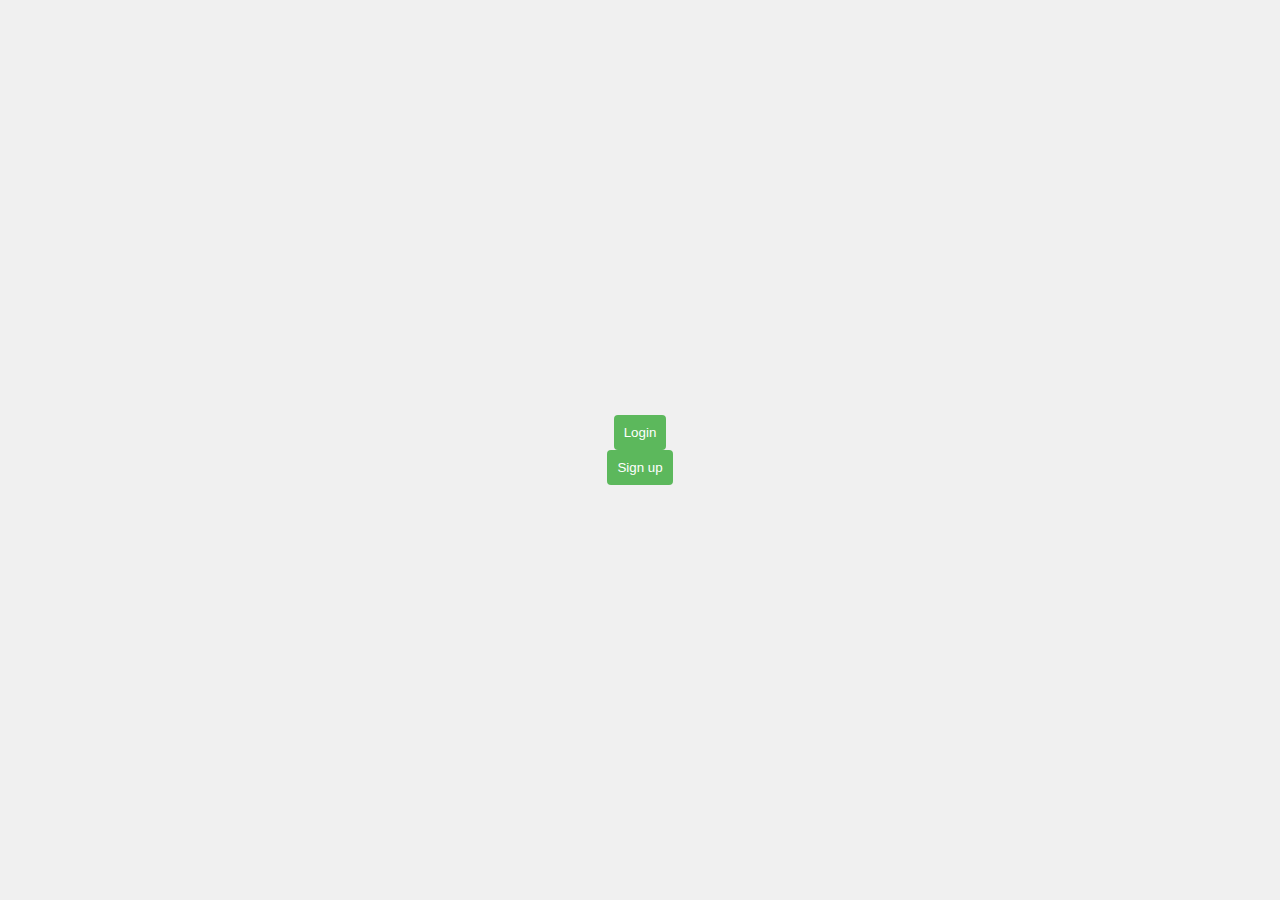
<file: lab7/index.html>
<!DOCTYPE html>
<html lang="en">
<head>
    <meta charset="UTF-8">
    <title>Main</title>
    <link rel="stylesheet" href="style.css">
</head>
<body>
<button onclick="window.location.href='login.html'">Login</button>
<button onclick="window.location.href='register.html'">Sign up</button>
</body>
</html>
</file>
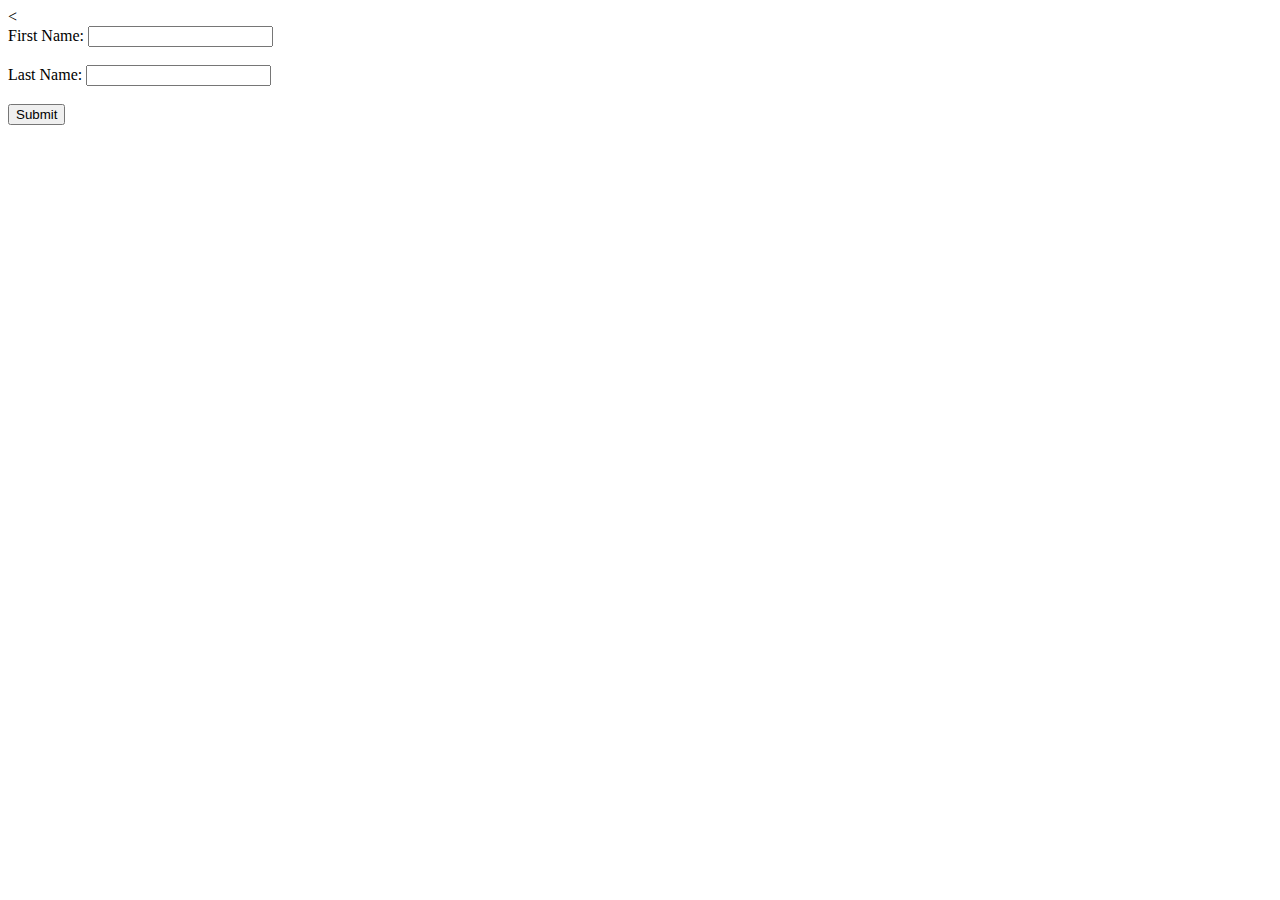
<file: lab1/templates/index.html>
<<!DOCTYPE html>
<html lang="en">
<head>
    <meta charset="UTF-8">
    <title>Input Form</title>
</head>
<body>
<form action="../process.php" method="POST">
    <label for="first_name">First Name:</label>
    <input type="text" id="first_name" name="first_name"><br><br>

    <label for="last_name">Last Name:</label>
    <input type="text" id="last_name" name="last_name"><br><br>

    <input type="submit" value="Submit">
</form>
</body>
</html>
</file>
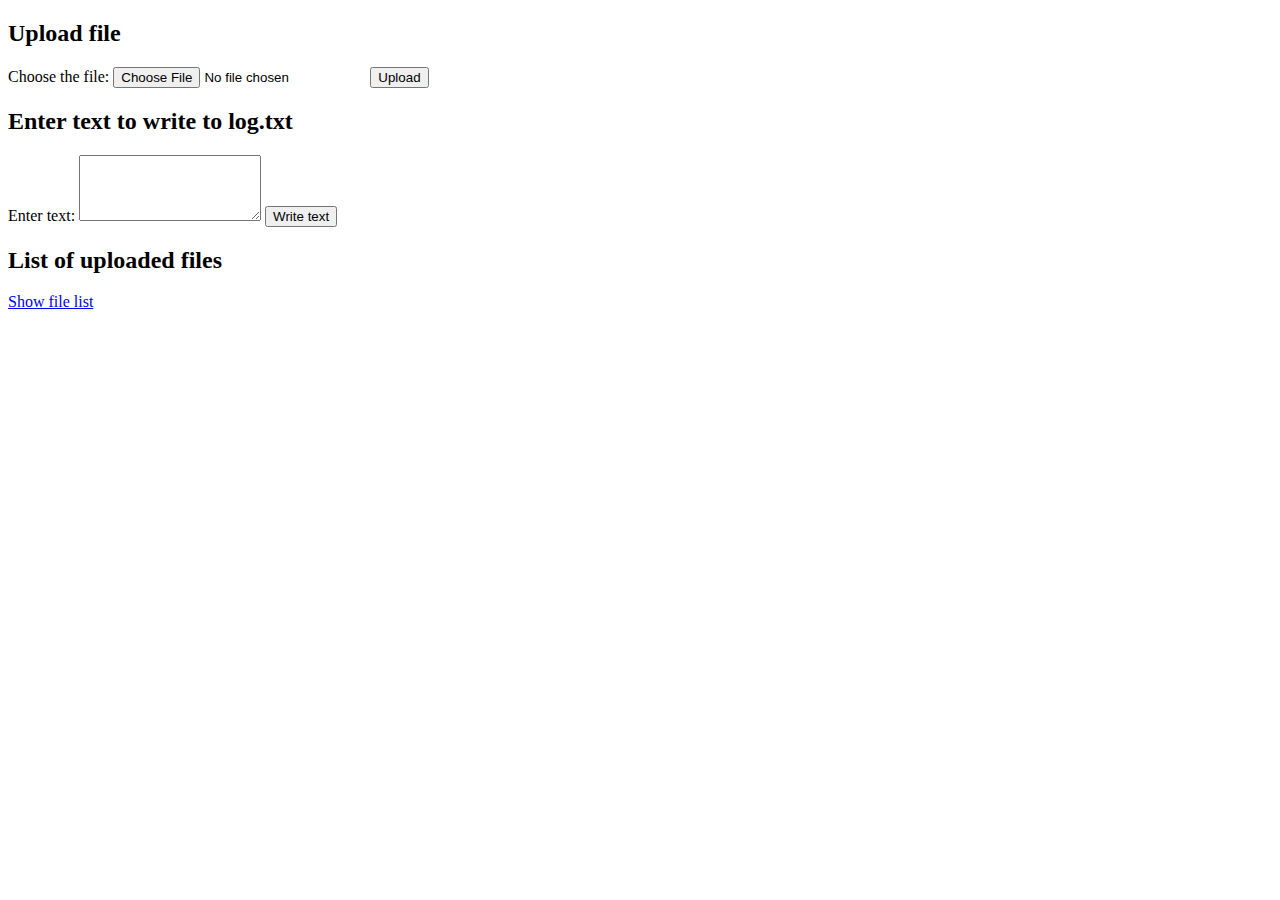
<file: lab2/templates/index.html>
<!DOCTYPE html>
<html lang="en">
<head>
    <meta charset="UTF-8">
    <meta name="viewport" content="width=device-width, initial-scale=1.0">
    <title>File Upload & Log Input</title>
</head>
<body>
<h2>Upload file</h2>
<form action="../process.php" method="post" enctype="multipart/form-data">
    <label for="file">Choose the file:</label>
    <input type="file" name="file" id="file" required>
    <input type="submit" value="Upload">
</form>

<h2>Enter text to write to log.txt</h2>
<form action="../text.php" method="post">
    <label for="text">Enter text:</label>
    <textarea name="text" id="text" rows="4" required></textarea>
    <input type="submit" value="Write text">
</form>

<h2>List of uploaded files</h2>
<a href="../list.php">Show file list</a>
</body>
</html>
</file>
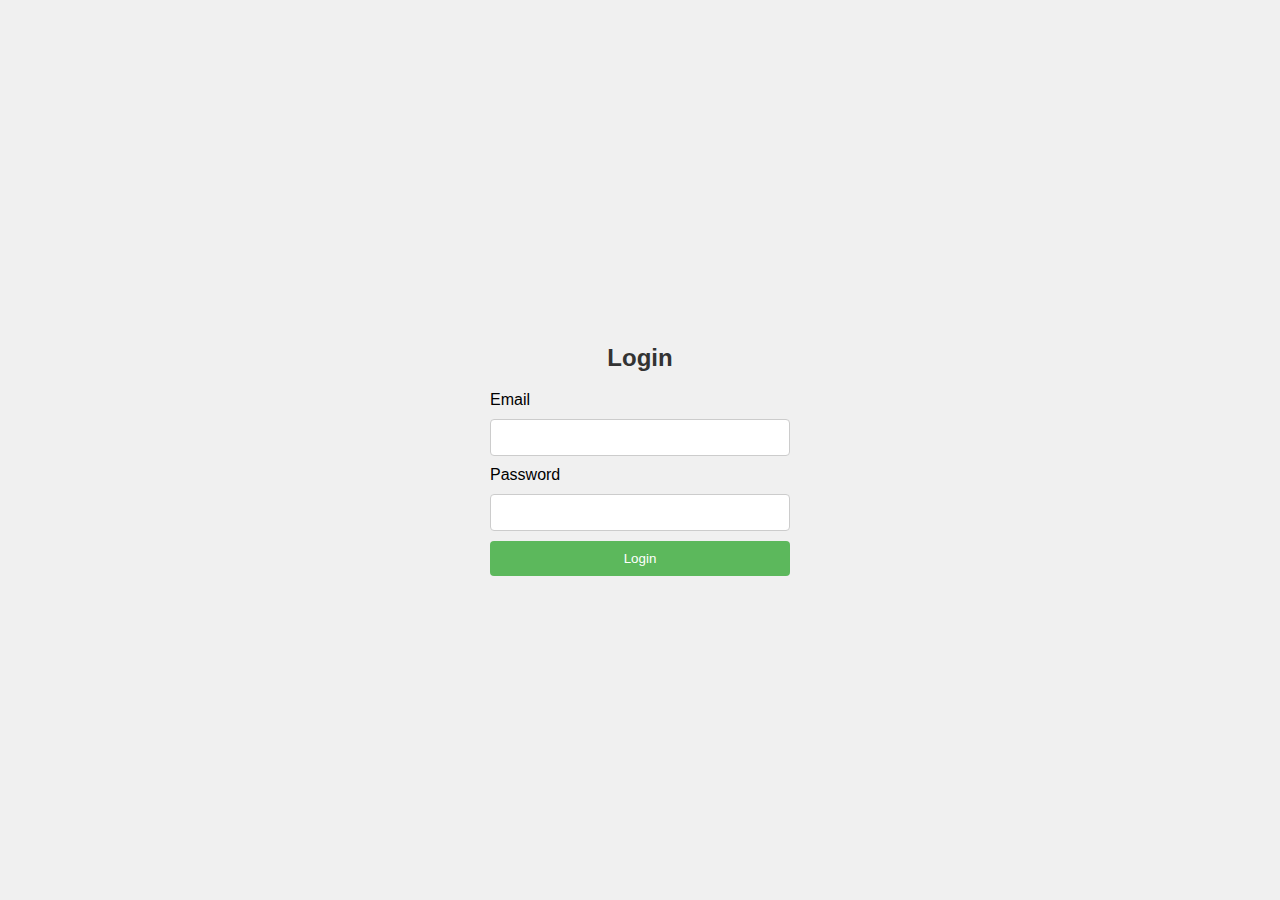
<file: lab7/login.html>
<!DOCTYPE html>
<html lang="en">
<head>
    <meta charset="UTF-8">
    <title>Login</title>
    <link rel="stylesheet" href="style.css">
    <script src="https://code.jquery.com/jquery-3.6.0.min.js"></script>
    <script src="app.js"></script>
</head>
<body>
<h2>Login</h2>
<form id="loginForm">
    <label for="email">Email</label>
    <input type="email" id="email" name="email" required>

    <label for="password">Password</label>
    <input type="password" id="password" name="password" required>

    <button type="submit">Login</button>
</form>
<div id="loginMessage"></div>
</body>
</html>
</file>
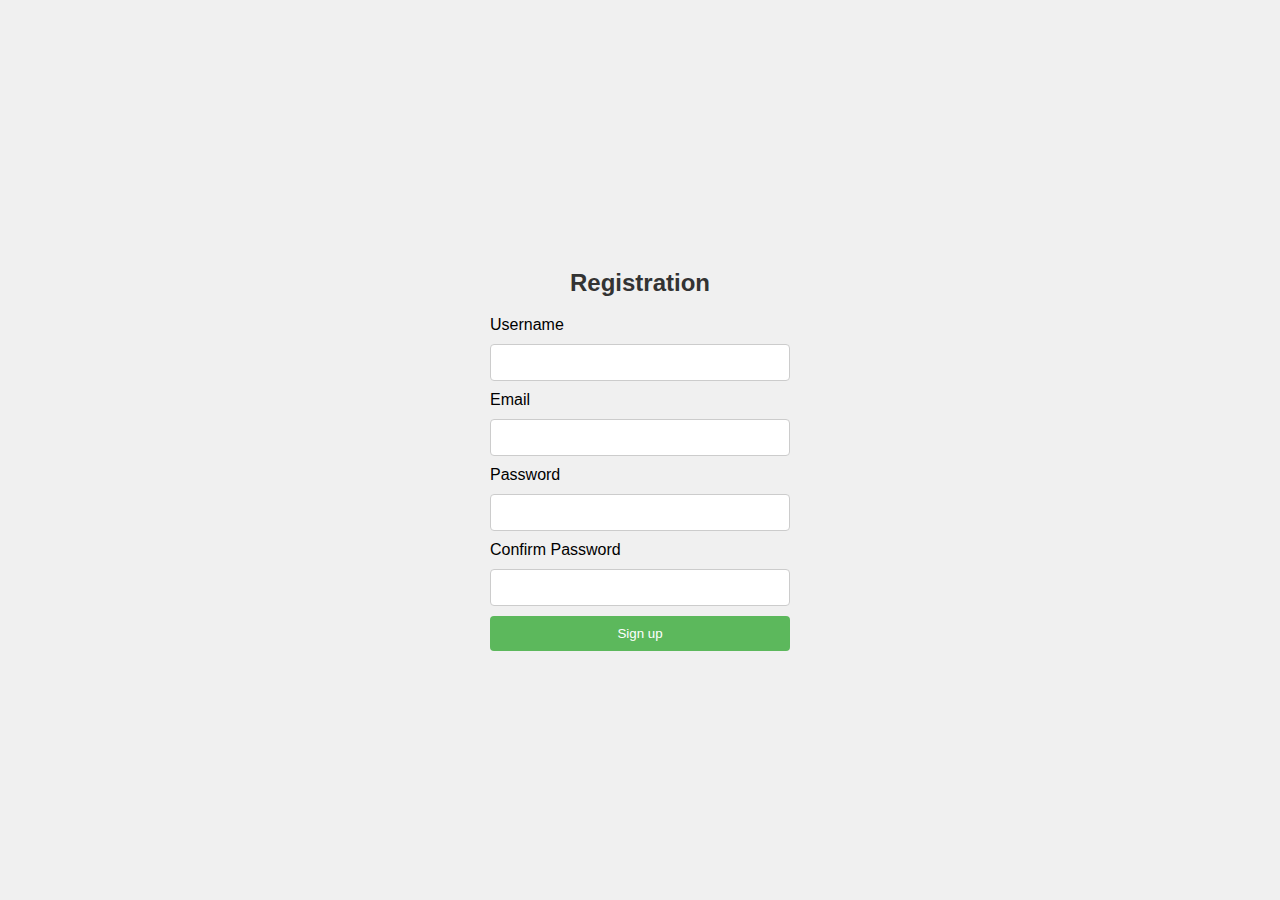
<file: lab7/register.html>
<!DOCTYPE html>
<html lang="en">
<head>
    <meta charset="UTF-8">
    <title>Registration</title>
    <link rel="stylesheet" href="style.css">
    <script src="https://code.jquery.com/jquery-3.6.0.min.js"></script>
    <script src="app.js"></script>
</head>
<body>
<h2>Registration</h2>
<form id="registerForm">
    <label for="username">Username</label>
    <input type="text" id="username" name="username" required>

    <label for="email">Email</label>
    <input type="email" id="email" name="email" required>

    <label for="password">Password</label>
    <input type="password" id="password" name="password" required>

    <label for="confirm_password">Confirm Password</label>
    <input type="password" id="confirm_password" name="confirm_password" required>

    <button type="submit">Sign up</button>
</form>
<div id="registerMessage"></div>
</body>
</html>
</file>
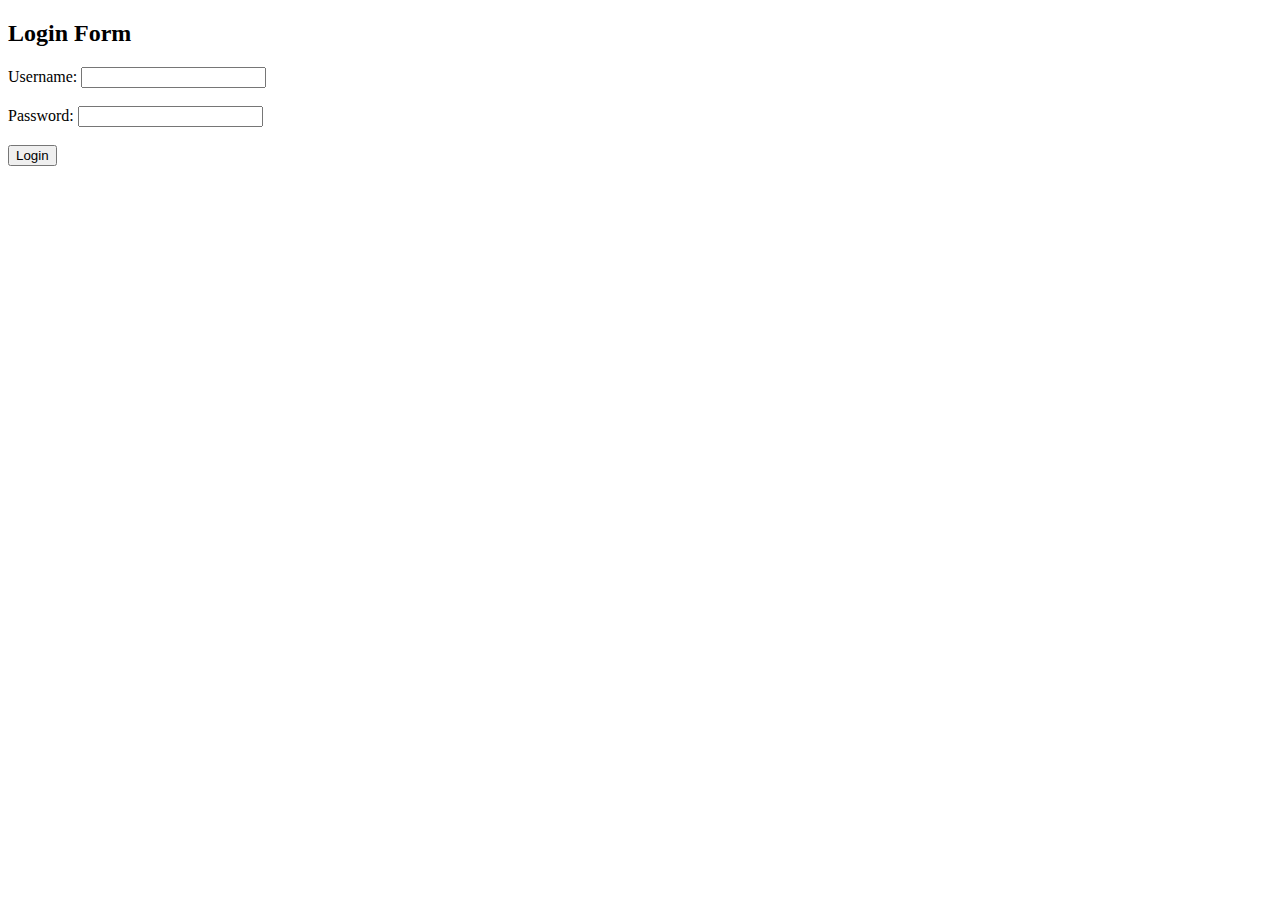
<file: lab4/templates/login.html>
<!DOCTYPE html>
<html lang="en">
<head>
    <meta charset="UTF-8">
    <meta name="viewport" content="width=device-width, initial-scale=1.0">
    <title>Login Form</title>
</head>
<body>
<h2>Login Form</h2>
<form action="../login.php" method="POST">
    <label for="username">Username:</label>
    <input type="text" id="username" name="username" required><br><br>

    <label for="password">Password:</label>
    <input type="password" id="password" name="password" required><br><br>

    <button type="submit">Login</button>
</form>
</body>
</html>
</file>
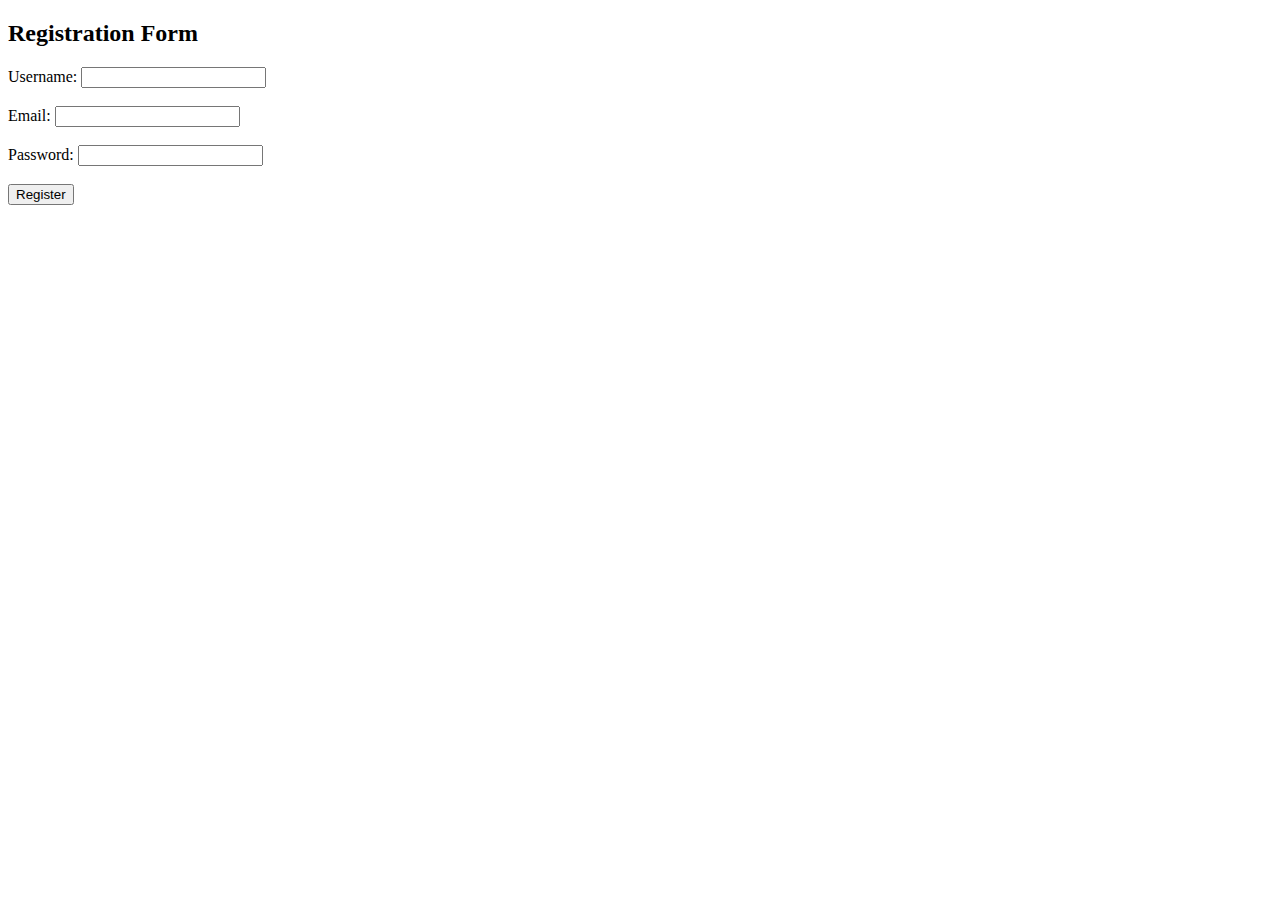
<file: lab4/templates/register.html>
<!DOCTYPE html>
<html lang="en">
<head>
    <meta charset="UTF-8">
    <meta name="viewport" content="width=device-width, initial-scale=1.0">
    <title>Registration Form</title>
</head>
<body>
    <h2>Registration Form</h2>
    <form action="../register.php" method="POST">
        <label for="username">Username:</label>
        <input type="text" id="username" name="username" required><br><br>
        
        <label for="email">Email:</label>
        <input type="email" id="email" name="email" required><br><br>
        
        <label for="password">Password:</label>
        <input type="password" id="password" name="password" required><br><br>
        
        <button type="submit">Register</button>
    </form>
</body>
</html>
</file>
<file: lab7/style.css>
body {
    font-family: Arial, sans-serif;
    margin: 0;
    padding: 0;
    display: flex;
    flex-direction: column;
    align-items: center;
    justify-content: center;
    height: 100vh;
    background-color: #f0f0f0;
}

h1, h2 {
    color: #333;
}

form {
    display: flex;
    flex-direction: column;
    width: 300px;
}

input {
    margin: 10px 0;
    padding: 10px;
    border: 1px solid #ccc;
    border-radius: 4px;
}

button {
    padding: 10px;
    background-color: #5cb85c;
    color: white;
    border: none;
    border-radius: 4px;
    cursor: pointer;
}

button:hover {
    background-color: #4cae4c;
}

#errorMessage, #successMessage {
    color: red;
    margin-top: 10px;
}
</file>
